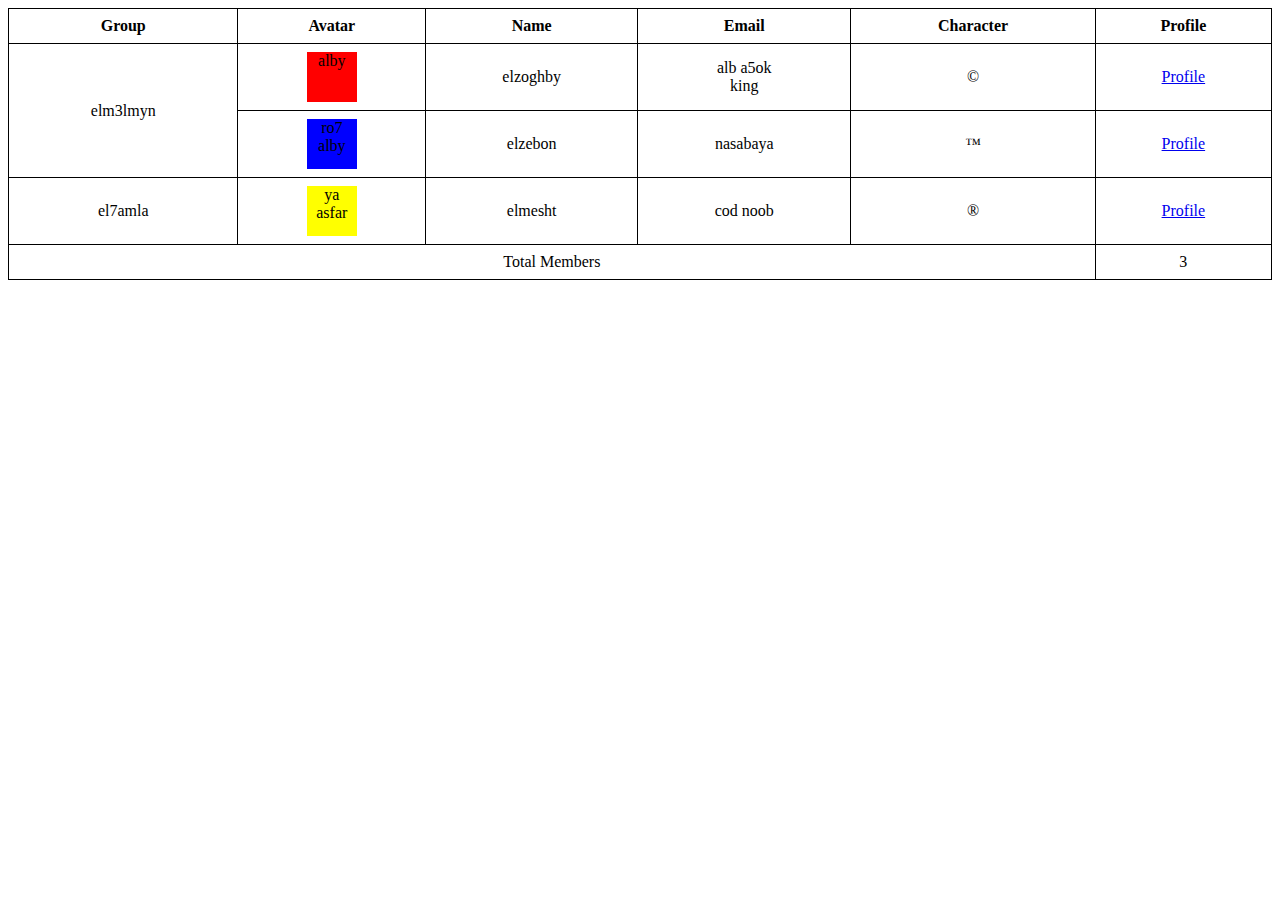
<file: here we go/index.html>
<!DOCTYPE html>
<html lang="ar">
<head>
    <meta charset="UTF-8">
    <title>task elzero</title>
    <style>
        table {
            border-collapse: collapse;
            width: 100%;
        }
        table, th, td {
            border: 1px solid black;
        }
        th, td {
            padding: 8px;
            text-align: center;
        }
        .avatar {
            width: 50px;
            height: 50px;
            display: inline-block;
        }
        .red { background-color: red; }
        .blue { background-color: blue; }
        .yellow { background-color: yellow; }
    </style>
</head>
<body>

<table>
    <tr>
        <th>Group</th>
        <th>Avatar</th>
        <th>Name</th>
        <th>Email</th>
        <th>Character</th>
        <th>Profile</th>
    </tr>
    <tr>
        <td rowspan="2">elm3lmyn</td>
        <td><div class="avatar red">alby</div></td>
        <td>elzoghby</td>
        <td>alb a5ok<br>king</td>
        <td>©</td>
        <td><a href="#">Profile</a></td>
    </tr>
    <tr>
        <td><div class="avatar blue">ro7 alby</div></td>
        <td>elzebon</td>
        <td>nasabaya</td>
        <td>™</td>
        <td><a href="#">Profile</a></td>
    </tr>
    <tr>
        <td>el7amla</td>
        <td><div class="avatar yellow">ya asfar</div></td>
        <td>elmesht</td>
        <td>cod noob</td>
        <td>®</td>
        <td><a href="#">Profile</a></td>
    </tr>
    <tr>
        <td colspan="5">Total Members</td>
        <td>3</td>
    </tr>
</table>

</body>
</html>
</file>
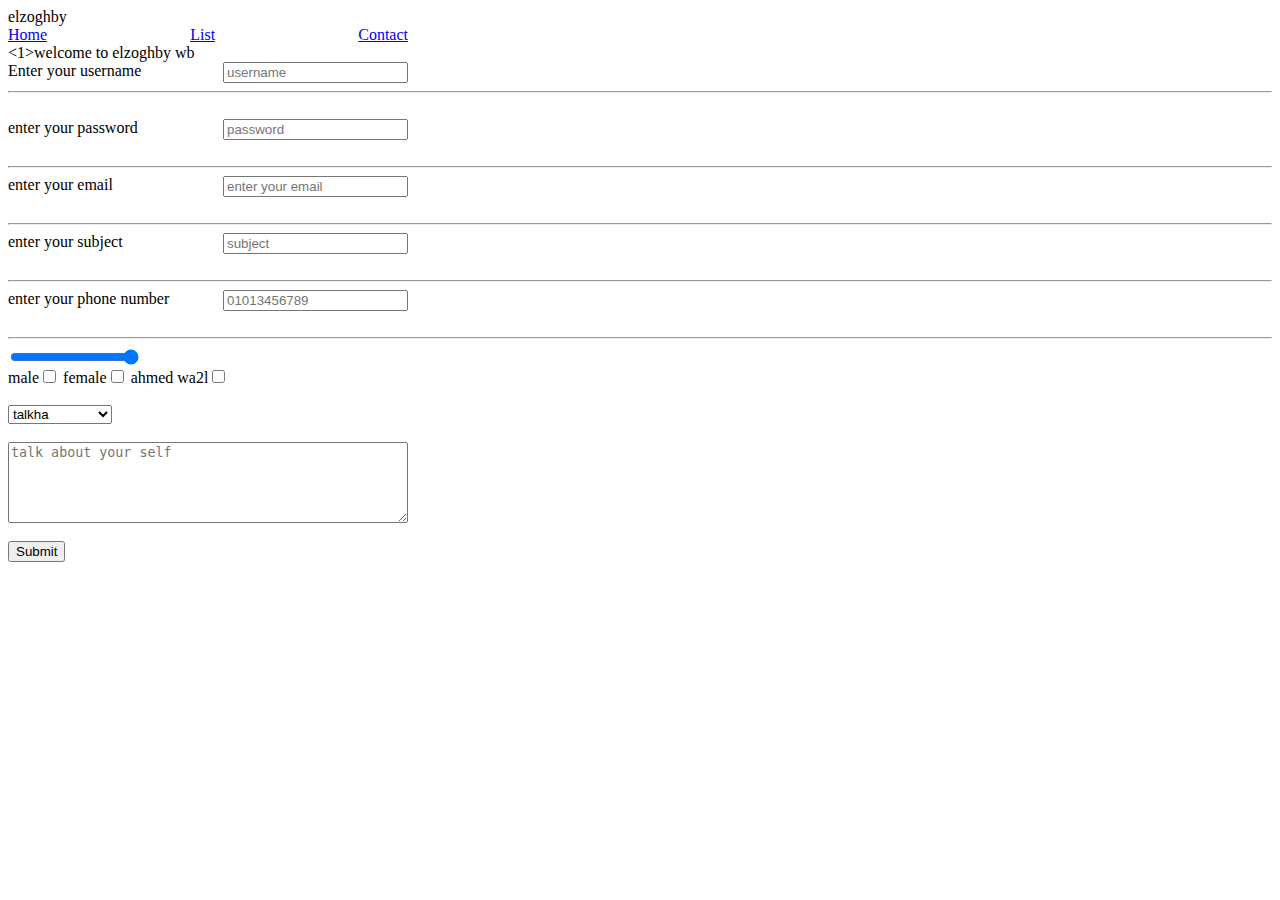
<file: task/index.html>
<!DOCTYPE html>
<html lang="en">
  <head>
    <link rel="stylesheet" href="style.css" />
    <meta charset="UTF-8" />
    <meta name="viewport" content="width=device-width, initial-scale=1.0" />
    <title>task 19</title>
  </head>
  <body>  <nav>
    <div class="logo">elzoghby</div>
    <div>
      <a href="#" class="">Home</a>
      <a href="#" class="">List</a>
      <a href="#" class="">Contact</a>
    </div>
  </nav>
    <header>
      <1>welcome to elzoghby wb</1>
    </header>
    <form action="index.html"><div>
      <label for="username">Enter your username</label>
      <input type="text" id="username" placeholder="username" />
    </div><hr>
    <br />
    <div>
      <label for="password">enter your password </label>
      <input type="password" id="password" placeholder="password" />
    </div>
    <br /><hr>
    <div>
      <label for="email"> enter your email</label>
      <input type="text" id="email" placeholder="enter your email" />
    </div><br><hr>
<div>
  <label for="subject">enter your subject</label>
  <input type="text" id="subject" placeholder="subject" /></div><br><hr>
<div>
  <label for="mobile">enter your phone number</label>
  <input type="text" id="mobile" placeholder="01013456789" required /></div><br>
  <hr>

  <div><input type="range" value="400"></div>
<label for="male">male</label><input type="checkbox" name="male" id="male" value="male">
<label for="male">female</label><input type="checkbox" name="male" id="male" value="male">
<label for="male">ahmed wa2l</label><input type="checkbox" name="male" id="male" value="male">
  <br><br><label for="hmm"></label><select name="hmm" id="hmm">
    <option value="1">talkha</option>
    <option value="2">elmansoura</option>
    <option value="3">elsok elt7tany</option>
  </select><br><br>
<div><textarea name="text" rows="5" cols="100" placeholder="talk about your self" ></textarea></div>
<br>
<input type="submit"></input></form></body>  
</html>
</file>
<file: task/style.css>
div{
  width: 400px;
  display: flex;
  justify-content: space-between;
}
h1{
  text-align: center;
  color: rgb(3, 2, 2);
}
input text{
  color: rgb(73, 205, 209);
}
body{
  background-color: rgb(255, 255, 255);
}
</file>
